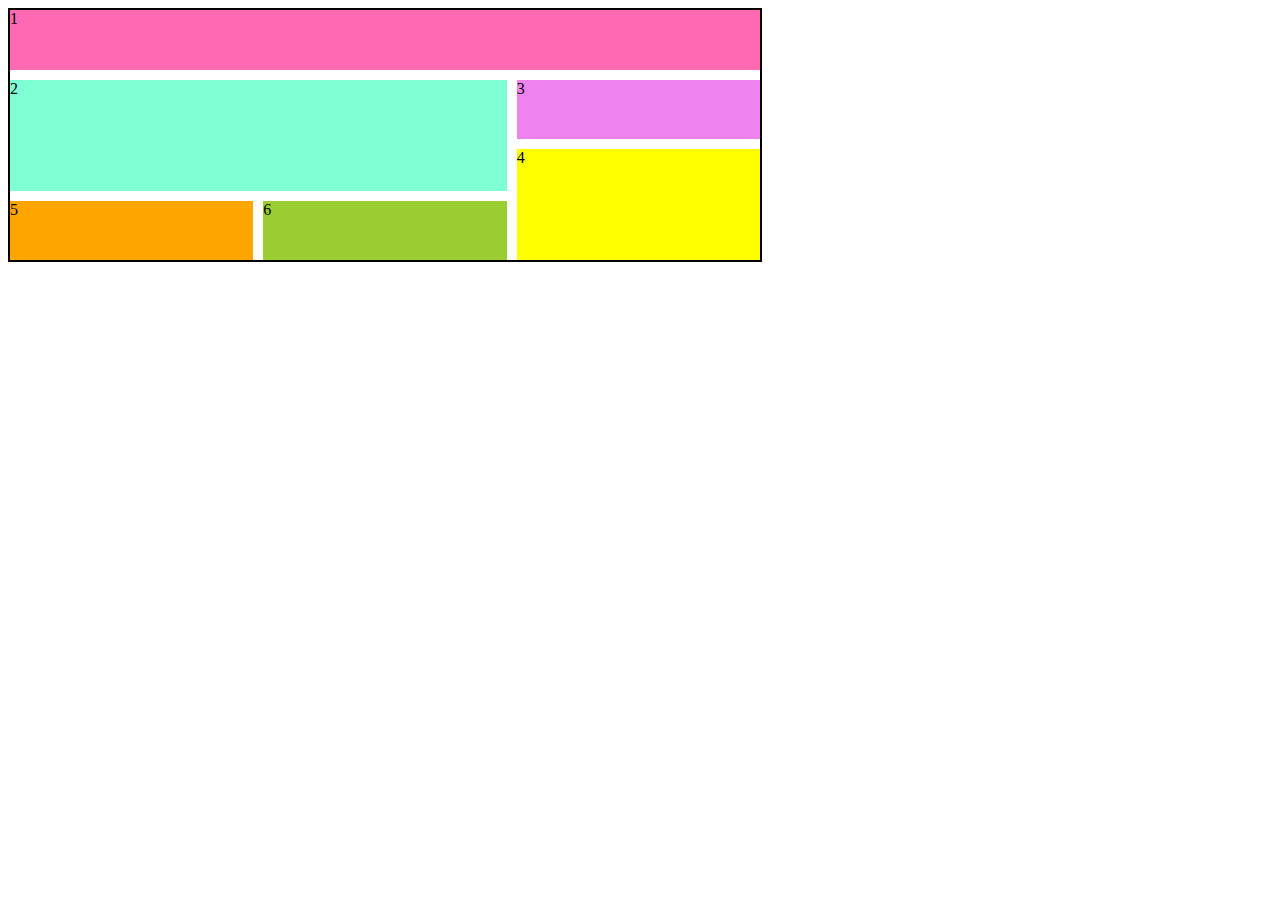
<file: 1_HTML & CSS/3_Grid/index.html>
<!DOCTYPE html>
<html lang="en">
<head>
    <meta charset="UTF-8">
    <meta name="viewport" content="width=device-width, initial-scale=1.0">
    <title>Grid Layout</title>

    <link rel="stylesheet" href="style.css">
</head>
<body>
    <div class="gridContainer">
        <div class="gridItem box-1" style="background-color: hotpink;">1</div>
        <div class="gridItem box-2" style="background-color: aquamarine">2</div>
        <div class="gridItem" style="background-color: violet;">3</div>
        <div class="gridItem box-4" style="background-color: yellow;">4</div>
        <div class="gridItem" style="background-color:orange;">5</div>
        <div class="gridItem" style="background-color: yellowgreen;">6</div>
        <!-- <div class="gridItem" style="background-color: burlywood;">7</div> -->
    </div>
</body>
</html>
</file>
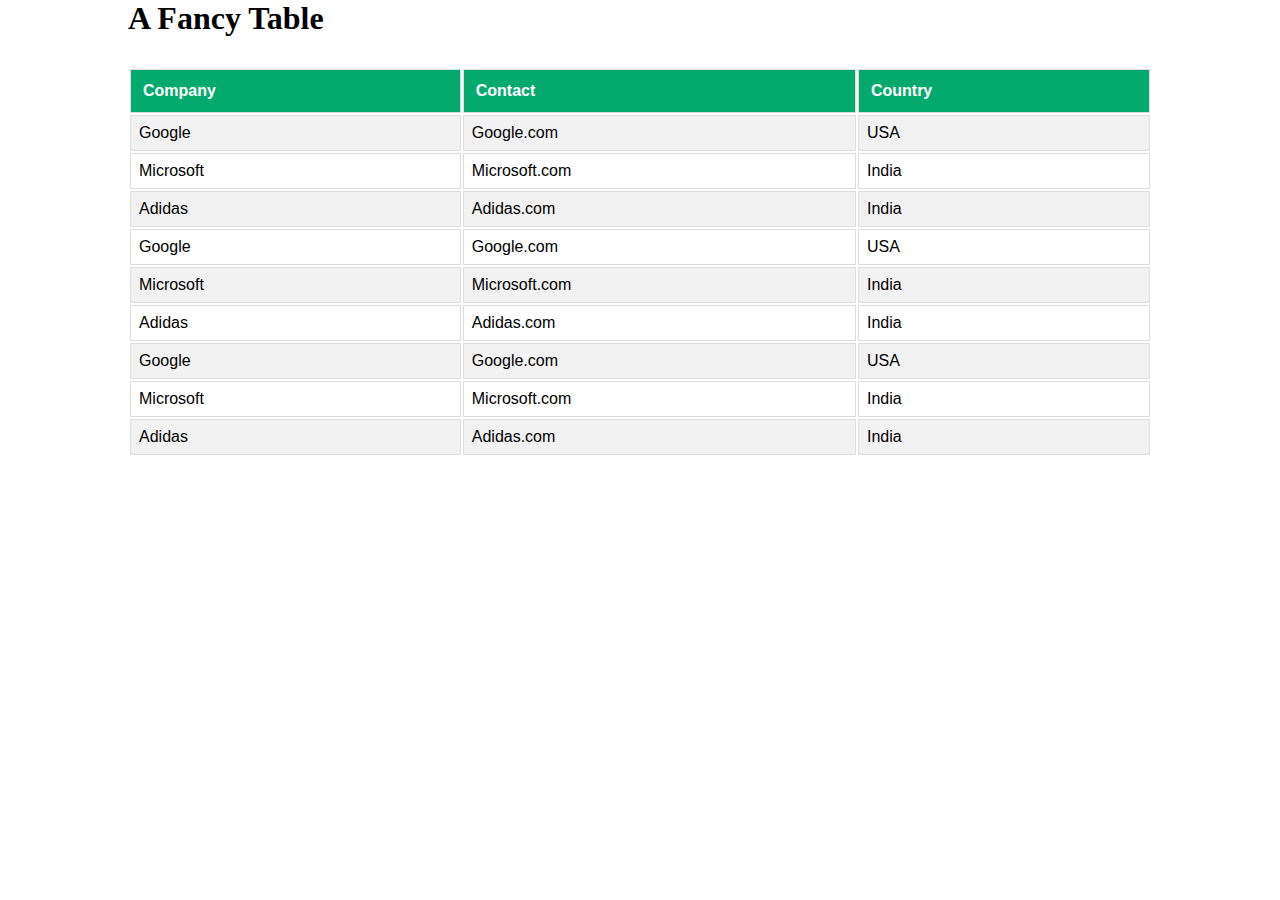
<file: 1_HTML & CSS/1_Table/1_Table.html>
<!DOCTYPE html>
<html lang="en">
<head>
    <meta charset="UTF-8">
    <meta name="viewport" content="width=device-width, initial-scale=1.0">
    <title>Table</title>

    <link rel="stylesheet" href="style.css">
</head>
<body>
    <h1>A Fancy Table</h1>
    <table id="customers">
        <tr>
            <th>Company</th>
            <th>Contact</th>
            <th>Country</th>
        </tr>
        <tr>
            <td>Google</td>
            <td>Google.com</td>
            <td>USA</td>
        </tr>
        <tr>
            <td>Microsoft</td>
            <td>Microsoft.com</td>
            <td>India</td>
        </tr>
        <tr>
            <td>Adidas</td>
            <td>Adidas.com</td>
            <td>India</td>
        </tr>
       
        <tr>
            <td>Google</td>
            <td>Google.com</td>
            <td>USA</td>
        </tr>
        <tr>
            <td>Microsoft</td>
            <td>Microsoft.com</td>
            <td>India</td>
        </tr>
        <tr>
            <td>Adidas</td>
            <td>Adidas.com</td>
            <td>India</td>
        </tr>
       
        <tr>
            <td>Google</td>
            <td>Google.com</td>
            <td>USA</td>
        </tr>
        <tr>
            <td>Microsoft</td>
            <td>Microsoft.com</td>
            <td>India</td>
        </tr>
        <tr>
            <td>Adidas</td>
            <td>Adidas.com</td>
            <td>India</td>
        </tr>
    </table>
</body>
</html>
</file>
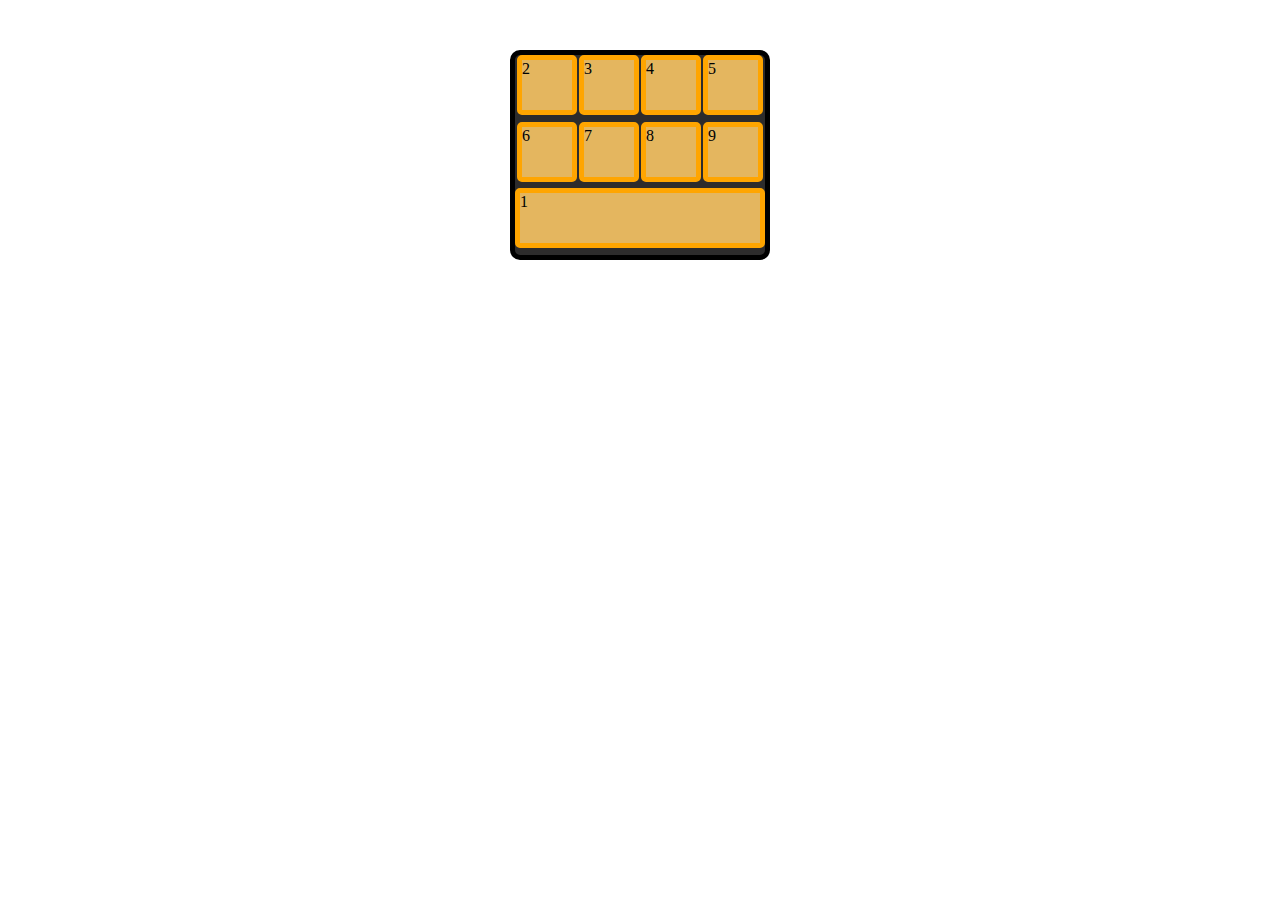
<file: 1_HTML & CSS/2_FlexBox/inde.html>
<!DOCTYPE html>
<html lang="en">
<head>
    <meta charset="UTF-8">
    <meta name="viewport" content="width=device-width, initial-scale=1.0">
    <title>Flex Box</title>
    <link rel="stylesheet" href="style.css">
</head>
<body>
    <div class="container" id="flex">
        <div class=" box box-1">1</div>
        <div class=" box box-2">2</div>
        <div class=" box box-3">3</div>
        <div class=" box box-4">4</div>
        <div class=" box box-5">5</div>
        <div class=" box box-6">6</div>
        <div class=" box box-7">7</div>
        <div class=" box box-8">8</div>
        <div class=" box box-9">9</div>
        
    </div>
</body>
</html>
</file>
<file: 1_HTML & CSS/3_Grid/style.css>
.gridContainer{
    border: 2px solid black;
    height: 250px;
    width: 750px;

    /* Grid properties */
    display: grid;
    /* grid-template-columns: repeat(3, 150px); */
    grid-template-columns: repeat(3,1fr);
    grid-gap: 10px;

}

.box-1{
    /* grid-row-start: 2;
    grid-row-end: 3;   */
    /* grid-row: 1/3;; */
    /* grid-column-start: 3;
    grid-column-end: 4; */
    grid-column: 1/4;
}

.box-2{
    grid-column: 1/3;
    grid-row: 2/4;
}

.box-4{
    grid-row: 3/5;
}
</file>
<file: 1_HTML & CSS/1_Table/style.css>
*{
    margin: 0;
    padding: 0;
}
h1{
    width: 80%;
    margin: auto;
}
table{

    width: 80%;
    margin: 30px auto;
}

#customers{
    font-family: Arial, Helvetica, sans-serif;
}

#customers td, #customers th{
    border: 1px solid #ddd;
    padding: 8px;
}

#customers tr:nth-child(even){
    background-color: #f2f2f2;
}


#customers tr:hover{
    background-color: #ddd;
}

#customers th{
    padding: 12px ;
    text-align: left;
    background-color: #04AA6D;
    color: white;
}
</file>
<file: 1_HTML & CSS/2_FlexBox/style.css>
.container{
    border: 5px solid rgb(0, 0, 0);
    border-radius: 10px;
    background-color: rgb(45,44,44);
    width: 250px;
    height: 200px;
    margin: 50px auto;

    /* flex properties */
    display: flex;
    /* flex-direction: column-reverse; */
    justify-content: space-evenly;
    /* align-items: center; */
    flex-wrap: wrap;
    /* align-content: center; */
}

.box{
    border: 5px solid orange;
    border-radius: 5px;
    background-color: rgb(228, 182, 95);
    width: 50px;
    height: 50px;
    /* margin: 10px; */
}

.box-1{
    order: 1;
    flex-grow: 1;
}
</file>
